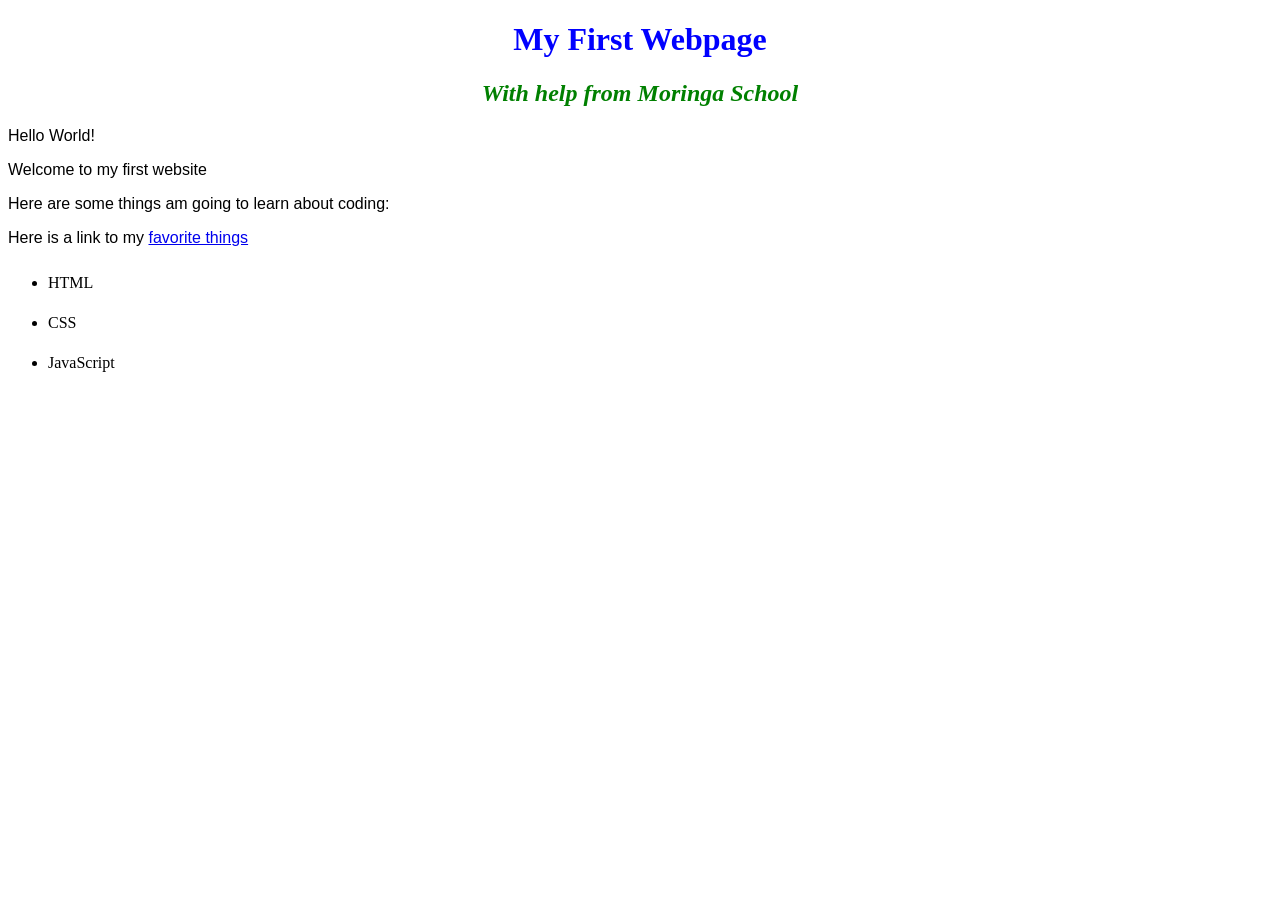
<file: index.html>
<!DOCTYPE html>
<html lang="en" dir="ltr">
  <head>
    <meta charset="utf-8">
    <title>My first webpage!</title>
    <link href="style/style.css" rel="stylesheet" type="text/css">
  </head>
  <body>

    <h1>My First Webpage</h1>

    <h2>With help from Moringa School</h2>


<p>Hello World!</p>
<p>Welcome to my first website</p>

<p>Here are some things am going to learn about coding:</p>
<p>Here is a link to my <a href="favourites.html">favorite things</a></p>
<ul>
  <li>HTML</li>
  <li>CSS</li>
  <li>JavaScript</li>
  </body>
</html>
</file>
<file: style/style.css>
h1 {
  color: blue;
  text-align: center;
}
h2 {
  color: green;
  font-style: italic;
  text-align: center;
}
p {
  font-family: sans-serif;
}
ul {
  line-height: 40px;
</file>
